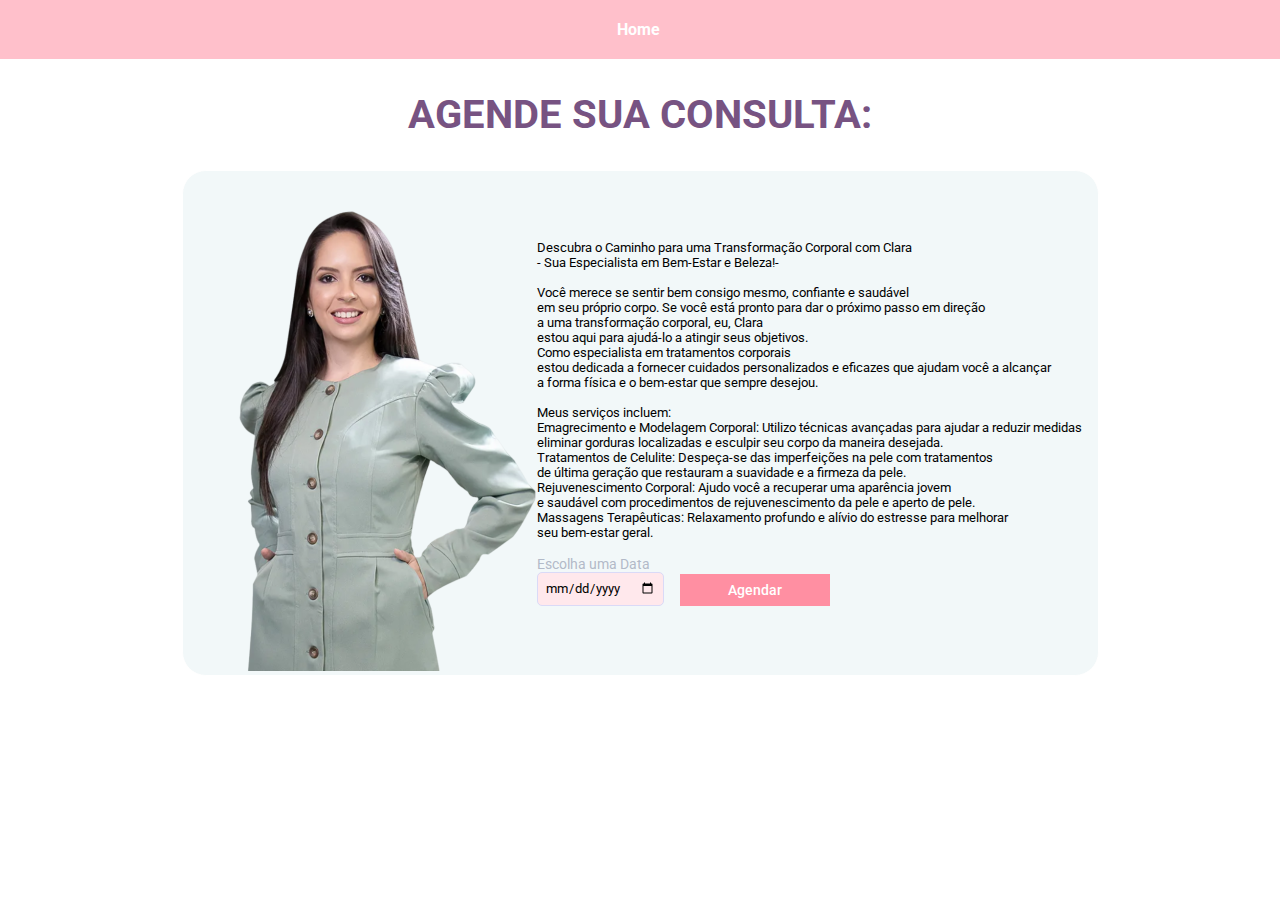
<file: Consulta Clara/clara.html>
<!DOCTYPE html>
<html lang="en">
  <head>
    <meta charset="UTF-8" />
    <meta name="viewport" content="width=device-width, initial-scale=1.0" />
    <title>Maria</title>
    <link rel="stylesheet" href="style.css" />
  </head>
  <body>
    <!-- MENU -->
    <header>
      <nav class="menu">
        <ul>
          <li>
            <a data-aos="flip-left" href="http://127.0.0.1:5500/Home/index.html"
              >Home</a
            >
          </li>
          <li class="submenu"></li>
        </ul>
      </nav>
    </header>
    <!-- AGENDE SUA CONSULTA -->
    <h1 id="conheca2">AGENDE SUA CONSULTA:</h1>
    <div data-aos="flip-up" data-aos-delay="300" class="tudo2" id="field2">
      <form class="form-card2">
        <div class="card_header2">
          <img class="imagem" src="img/Design sem nome (4) (1).png" />
        </div>
        <div class="card_body">
          <div class="textomaria">
            <p>
              Descubra o Caminho para uma Transformação Corporal com Clara<br>
               - Sua Especialista em Bem-Estar e Beleza!-<br>
               <br>
              Você merece se sentir bem consigo mesmo, confiante e saudável<br> em seu próprio corpo. Se você está pronto para dar o próximo passo em direção<br> a uma transformação corporal, eu, Clara<br> estou aqui para ajudá-lo a atingir seus objetivos.<br>
              
              Como especialista em tratamentos corporais<br> estou dedicada a fornecer cuidados personalizados e eficazes que ajudam você a alcançar<br> a forma física e o bem-estar que sempre desejou.<br>
              <br>
              Meus serviços incluem:
              <br>
              Emagrecimento e Modelagem Corporal: Utilizo técnicas avançadas para ajudar a reduzir medidas<br> eliminar gorduras localizadas e esculpir seu corpo da maneira desejada.
              <br>
              Tratamentos de Celulite: Despeça-se das imperfeições na pele com tratamentos<br> de última geração que restauram a suavidade e a firmeza da pele.
              <br>
              Rejuvenescimento Corporal: Ajudo você a recuperar uma aparência jovem<br> e saudável com procedimentos de rejuvenescimento da pele e aperto de pele.
              <br>
              Massagens Terapêuticas: Relaxamento profundo e alívio do estresse para melhorar<br> seu bem-estar geral.
              <br>
            </p>
          </div>
          <!-- <br> -->
          <label for="password">Escolha uma Data</label>
          <div id="nascimento">
            <div>
              <input
                class="input"
                name="user_dataNascimento"
                type="date"
                placeholder="dataNascimento"
                id="dataNascimento"
              />
            </div>
              <div>
                <button class="button2">Agendar</button>
              </div>
          </div>
          <!-- <div>
          </div> -->
        </div>
      </form>
    </div>
    <script src="script.js"></script>
  </body>
</html>
</file>
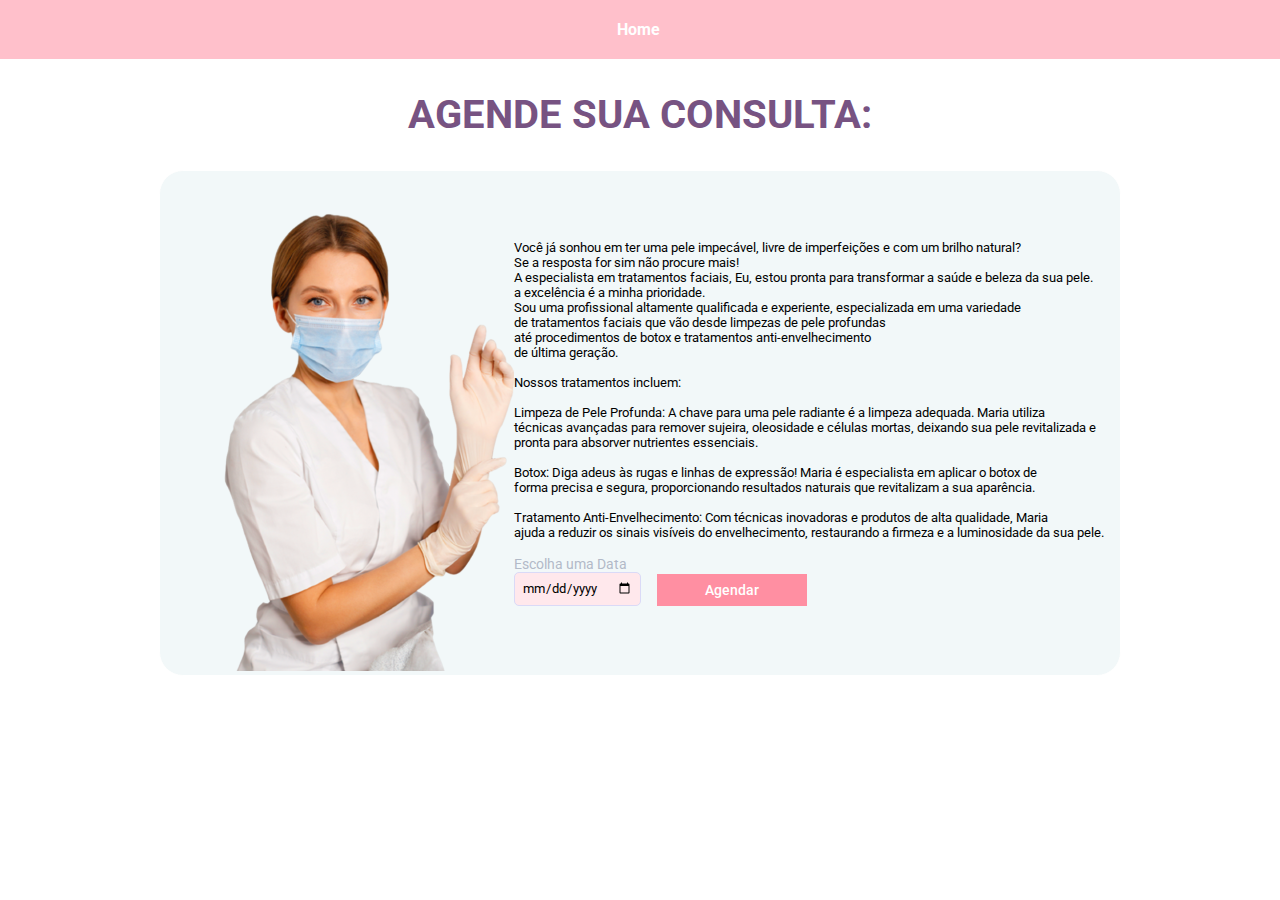
<file: Consulta Gontijo/gontijo.html>
<!DOCTYPE html>
<html lang="en">
  <head>
    <meta charset="UTF-8" />
    <meta name="viewport" content="width=device-width, initial-scale=1.0" />
    <title>Maria</title>
    <link rel="stylesheet" href="style.css" />
  </head>
  <body>
    <!-- MENU -->
    <header>
      <nav class="menu">
        <ul>
          <li>
            <a data-aos="flip-left" href="http://127.0.0.1:5500/Home/index.html"
              >Home</a
            >
          </li>
          <li class="submenu"></li>
        </ul>
      </nav>
    </header>
    <!-- AGENDE SUA CONSULTA -->
    <h1 id="conheca2">AGENDE SUA CONSULTA:</h1>
    <div data-aos="flip-up" data-aos-delay="300" class="tudo2" id="field2">
      <form class="form-card2">
        <div class="card_header2">
          <img class="imagem" src="img/Design sem nome (7).png" />
        </div>
        <div class="card_body">
          <div class="textomaria">
            <p>
              Você já sonhou em ter uma pele impecável, livre de imperfeições e
              com um brilho natural?<br />
              Se a resposta for sim não procure mais!<br />
              A especialista em tratamentos faciais, Eu, estou pronta para
              transformar a saúde e beleza da sua pele.<br />

              a excelência é a minha prioridade.<br />
              Sou uma profissional altamente qualificada e experiente,
              especializada em uma variedade<br />
              de tratamentos faciais que vão desde limpezas de pele profundas<br />
              até procedimentos de botox e tratamentos anti-envelhecimento<br />
              de última geração. <br /><br />
              Nossos tratamentos incluem:<br />
              <br />
              Limpeza de Pele Profunda: A chave para uma pele radiante é a
              limpeza adequada. Maria utiliza <br />técnicas avançadas para
              remover sujeira, oleosidade e células mortas, deixando sua pele
              revitalizada e<br />
              pronta para absorver nutrientes essenciais.<br />
              <br />
              Botox: Diga adeus às rugas e linhas de expressão! Maria é
              especialista em aplicar o botox de <br />forma precisa e segura,
              proporcionando resultados naturais que revitalizam a sua
              aparência.<br />
              <br />
              Tratamento Anti-Envelhecimento: Com técnicas inovadoras e produtos
              de alta qualidade, Maria <br />ajuda a reduzir os sinais visíveis
              do envelhecimento, restaurando a firmeza e a luminosidade da sua
              pele.<br />
            </p>
          </div>
          <!-- <br> -->
          <label for="password">Escolha uma Data</label>
          <div id="nascimento">
            <div>
              <input
                class="input"
                name="user_dataNascimento"
                type="date"
                placeholder="dataNascimento"
                id="dataNascimento"
              />
            </div>
              <div>
                <button class="button2">Agendar</button>
              </div>
          </div>
          <!-- <div>
          </div> -->
        </div>
      </form>
    </div>
  </body>
</html>
</file>
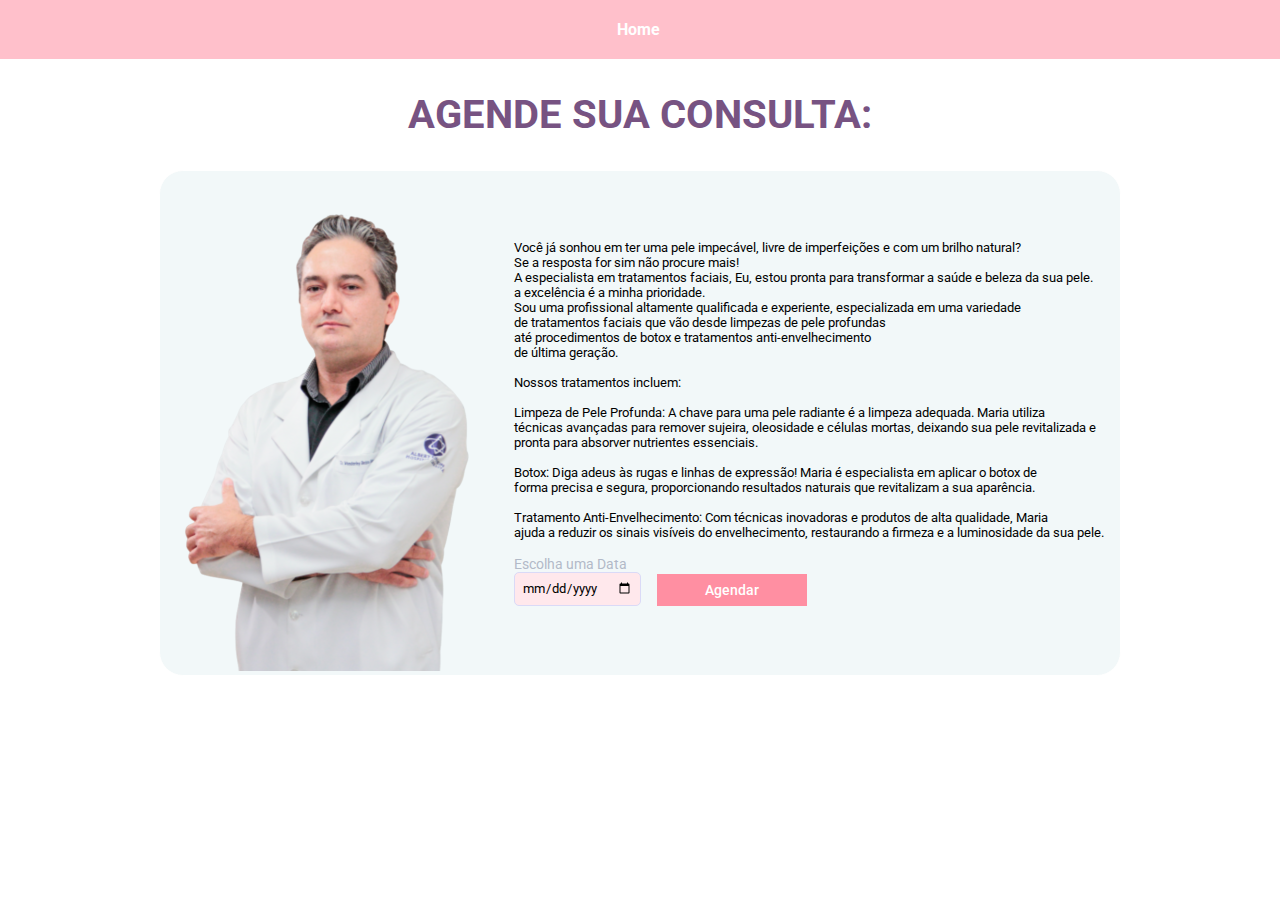
<file: Consulta Lucas/lucas.html>
<!DOCTYPE html>
<html lang="en">
  <head>
    <meta charset="UTF-8" />
    <meta name="viewport" content="width=device-width, initial-scale=1.0" />
    <title>Maria</title>
    <link rel="stylesheet" href="style.css" />
  </head>
  <body>
    <!-- MENU -->
    <header>
      <nav class="menu">
        <ul>
          <li>
            <a data-aos="flip-left" href="http://127.0.0.1:5500/Home/index.html"
              >Home</a
            >
          </li>
          <li class="submenu"></li>
        </ul>
      </nav>
    </header>
    <!-- AGENDE SUA CONSULTA -->
    <h1 id="conheca2">AGENDE SUA CONSULTA:</h1>
    <div data-aos="flip-up" data-aos-delay="300" class="tudo2" id="field2">
      <form class="form-card2">
        <div class="card_header2">
          <img class="imagem" src="imagem/Design sem nome (7) (1).png" />
        </div>
        <div class="card_body">
          <div class="textomaria">
            <p>
              Você já sonhou em ter uma pele impecável, livre de imperfeições e
              com um brilho natural?<br />
              Se a resposta for sim não procure mais!<br />
              A especialista em tratamentos faciais, Eu, estou pronta para
              transformar a saúde e beleza da sua pele.<br />

              a excelência é a minha prioridade.<br />
              Sou uma profissional altamente qualificada e experiente,
              especializada em uma variedade<br />
              de tratamentos faciais que vão desde limpezas de pele profundas<br />
              até procedimentos de botox e tratamentos anti-envelhecimento<br />
              de última geração. <br /><br />
              Nossos tratamentos incluem:<br />
              <br />
              Limpeza de Pele Profunda: A chave para uma pele radiante é a
              limpeza adequada. Maria utiliza <br />técnicas avançadas para
              remover sujeira, oleosidade e células mortas, deixando sua pele
              revitalizada e<br />
              pronta para absorver nutrientes essenciais.<br />
              <br />
              Botox: Diga adeus às rugas e linhas de expressão! Maria é
              especialista em aplicar o botox de <br />forma precisa e segura,
              proporcionando resultados naturais que revitalizam a sua
              aparência.<br />
              <br />
              Tratamento Anti-Envelhecimento: Com técnicas inovadoras e produtos
              de alta qualidade, Maria <br />ajuda a reduzir os sinais visíveis
              do envelhecimento, restaurando a firmeza e a luminosidade da sua
              pele.<br />
            </p>
          </div>
          <!-- <br> -->
          <label for="password">Escolha uma Data</label>
          <div id="nascimento">
            <div>
              <input
                class="input"
                name="user_dataNascimento"
                type="date"
                placeholder="dataNascimento"
                id="dataNascimento"
              />
            </div>
              <div>
                <button class="button2">Agendar</button>
              </div>
          </div>
          <!-- <div>
          </div> -->
        </div>
      </form>
    </div>
  </body>
</html>
</file>
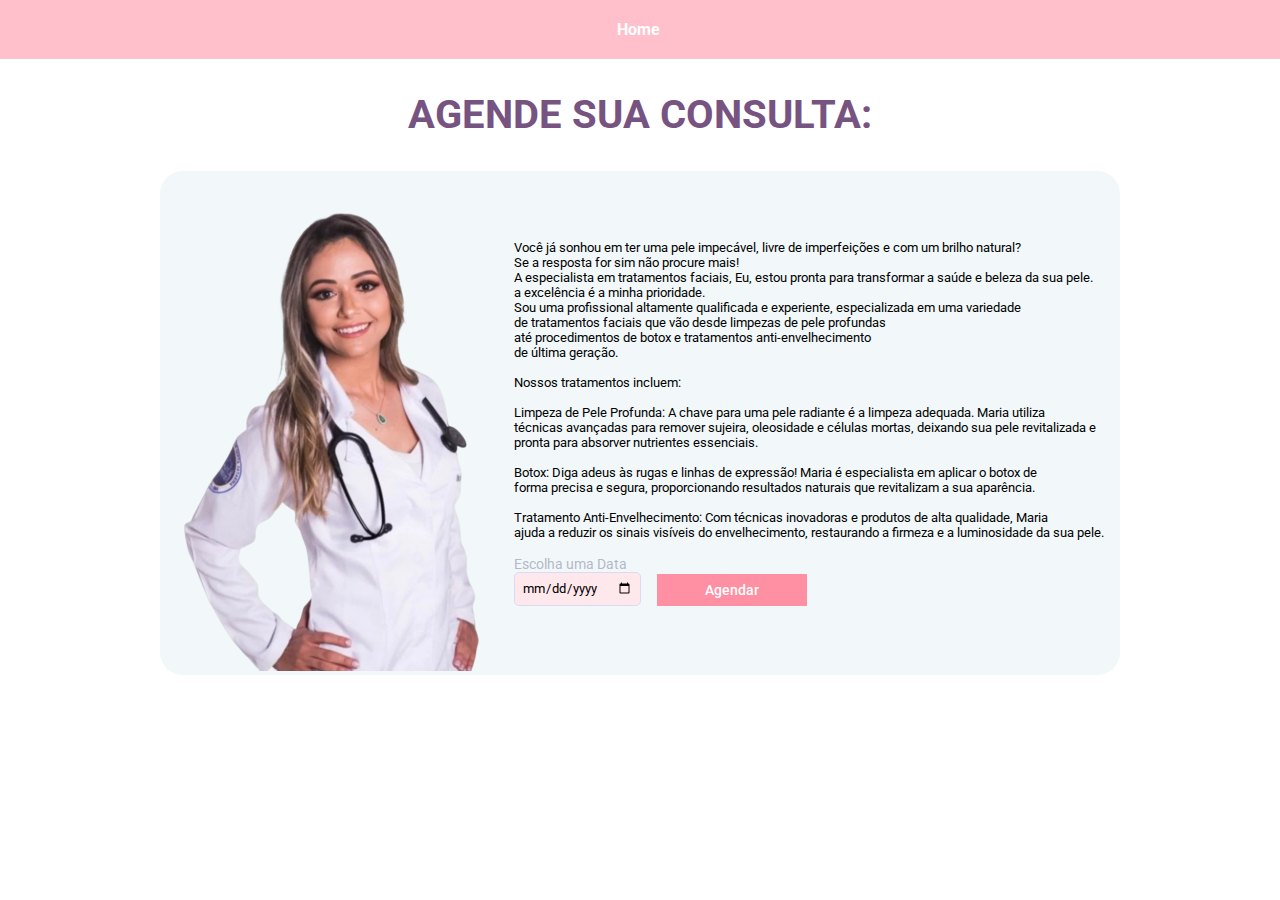
<file: Consulta Maria/maria.html>
<!DOCTYPE html>
<html lang="en">
  <head>
    <meta charset="UTF-8" />
    <meta name="viewport" content="width=device-width, initial-scale=1.0" />
    <title>Maria</title>
    <link rel="stylesheet" href="style.css" />
  </head>
  <body>
    <!-- MENU -->
    <header>
      <nav class="menu">
        <ul>
          <li>
            <a data-aos="flip-left" href="http://127.0.0.1:5500/Home/index.html"
              >Home</a
            >
          </li>
          <li class="submenu"></li>
        </ul>
      </nav>
    </header>
    <!-- AGENDE SUA CONSULTA -->
    <h1 id="conheca2">AGENDE SUA CONSULTA:</h1>
    <div data-aos="flip-up" data-aos-delay="300" class="tudo2" id="field2">
      <form class="form-card2">
        <div class="card_header2">
          <img class="imagem" src="imagem/Design sem nome (3) (1).png" />
        </div>
        <div class="card_body">
          <div class="textomaria">
            <p>
              Você já sonhou em ter uma pele impecável, livre de imperfeições e
              com um brilho natural?<br />
              Se a resposta for sim não procure mais!<br />
              A especialista em tratamentos faciais, Eu, estou pronta para
              transformar a saúde e beleza da sua pele.<br />

              a excelência é a minha prioridade.<br />
              Sou uma profissional altamente qualificada e experiente,
              especializada em uma variedade<br />
              de tratamentos faciais que vão desde limpezas de pele profundas<br />
              até procedimentos de botox e tratamentos anti-envelhecimento<br />
              de última geração. <br /><br />
              Nossos tratamentos incluem:<br />
              <br />
              Limpeza de Pele Profunda: A chave para uma pele radiante é a
              limpeza adequada. Maria utiliza <br />técnicas avançadas para
              remover sujeira, oleosidade e células mortas, deixando sua pele
              revitalizada e<br />
              pronta para absorver nutrientes essenciais.<br />
              <br />
              Botox: Diga adeus às rugas e linhas de expressão! Maria é
              especialista em aplicar o botox de <br />forma precisa e segura,
              proporcionando resultados naturais que revitalizam a sua
              aparência.<br />
              <br />
              Tratamento Anti-Envelhecimento: Com técnicas inovadoras e produtos
              de alta qualidade, Maria <br />ajuda a reduzir os sinais visíveis
              do envelhecimento, restaurando a firmeza e a luminosidade da sua
              pele.<br />
            </p>
          </div>
          <!-- <br> -->
          <label for="password">Escolha uma Data</label>
          <div id="nascimento">
            <div>
              <input
                class="input"
                name="user_dataNascimento"
                type="date"
                placeholder="dataNascimento"
                id="dataNascimento"
              />
            </div>
              <div>
                <button class="button2">Agendar</button>
              </div>
          </div>
          <!-- <div>
          </div> -->
        </div>
      </form>
    </div>
    <script src="script.js"></script>
  </body>
</html>
</file>
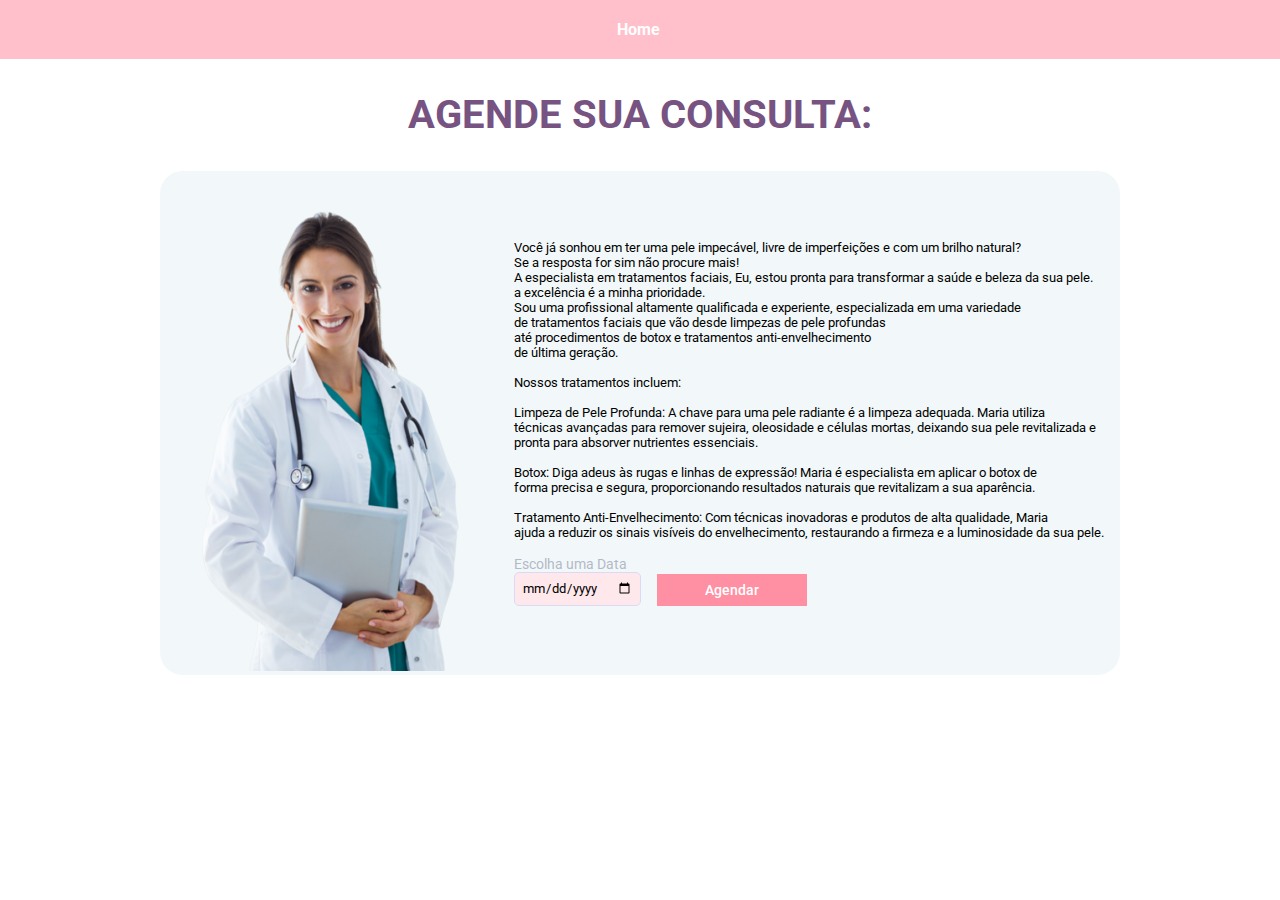
<file: Consulta Santos/santos.html>
<!DOCTYPE html>
<html lang="en">
  <head>
    <meta charset="UTF-8" />
    <meta name="viewport" content="width=device-width, initial-scale=1.0" />
    <title>Maria</title>
    <link rel="stylesheet" href="style.css" />
  </head>
  <body>
    <!-- MENU -->
    <header>
      <nav class="menu">
        <ul>
          <li>
            <a data-aos="flip-left" href="http://127.0.0.1:5500/Home/index.html"
              >Home</a
            >
          </li>
          <li class="submenu"></li>
        </ul>
      </nav>
    </header>
    <!-- AGENDE SUA CONSULTA -->
    <h1 id="conheca2">AGENDE SUA CONSULTA:</h1>
    <div data-aos="flip-up" data-aos-delay="300" class="tudo2" id="field2">
      <form class="form-card2">
        <div class="card_header2">
          <img class="imagem" src="imagem/Design sem nome (5) (1).png" />
        </div>
        <div class="card_body">
          <div class="textomaria">
            <p>
              Você já sonhou em ter uma pele impecável, livre de imperfeições e
              com um brilho natural?<br />
              Se a resposta for sim não procure mais!<br />
              A especialista em tratamentos faciais, Eu, estou pronta para
              transformar a saúde e beleza da sua pele.<br />

              a excelência é a minha prioridade.<br />
              Sou uma profissional altamente qualificada e experiente,
              especializada em uma variedade<br />
              de tratamentos faciais que vão desde limpezas de pele profundas<br />
              até procedimentos de botox e tratamentos anti-envelhecimento<br />
              de última geração. <br /><br />
              Nossos tratamentos incluem:<br />
              <br />
              Limpeza de Pele Profunda: A chave para uma pele radiante é a
              limpeza adequada. Maria utiliza <br />técnicas avançadas para
              remover sujeira, oleosidade e células mortas, deixando sua pele
              revitalizada e<br />
              pronta para absorver nutrientes essenciais.<br />
              <br />
              Botox: Diga adeus às rugas e linhas de expressão! Maria é
              especialista em aplicar o botox de <br />forma precisa e segura,
              proporcionando resultados naturais que revitalizam a sua
              aparência.<br />
              <br />
              Tratamento Anti-Envelhecimento: Com técnicas inovadoras e produtos
              de alta qualidade, Maria <br />ajuda a reduzir os sinais visíveis
              do envelhecimento, restaurando a firmeza e a luminosidade da sua
              pele.<br />
            </p>
          </div>
          <!-- <br> -->
          <label for="password">Escolha uma Data</label>
          <div id="nascimento">
            <div>
              <input
                class="input"
                name="user_dataNascimento"
                type="date"
                placeholder="dataNascimento"
                id="dataNascimento"
              />
            </div>
              <div>
                <button class="button2">Agendar</button>
              </div>
          </div>
          <!-- <div>
          </div> -->
        </div>
      </form>
    </div>
  </body>
</html>
</file>
<file: Consulta Clara/style.css>
@import url('https://fonts.googleapis.com/css2?family=Roboto:ital,wght@0,100;0,300;0,400;0,700;1,300;1,500&display=swap');
/* MENU */
* {
    margin: 0;
    padding: 0;
    box-sizing: border-box;
    font-family: 'Roboto', sans-serif;
    word-wrap: break-word;
    overflow-wrap: break-word;
}
body {
    background-color: #ffffff;
    font-family: 'Roboto', sans-serif;
    width: auto;
}
html{
  scroll-behavior: smooth;
}
.menu {
  background-color:pink;
}

.menu ul {
  list-style: none;
  padding: 0;
  margin: 0;
}

.menu ul li {
  display: inline-block;
  position: relative;
}

.menu ul li a {
  color: #fff;
  text-decoration: none;
  padding: 10px 20px;
  display: block;
}

.menu ul li a:hover {
  background-color: rgb(255, 145, 164);
}
.submenu-content {
    display: none;
    position: absolute;
    background-color: pink;
    z-index: 1;
  }
  
  .submenu:hover .submenu-content {
    display: block;
  }
  
  .content {
    margin: 20px;
    padding: 20px;
    border: 1px solid #ccc;
  }
  
  header {
    background-color: pink;
    color: #fff;
    padding: 10px 0;
  }
  
  nav ul {
    list-style: none;
    text-align: center;
    margin: 0;
    padding: 0;
    }
  nav ul li a {
    text-decoration: none;
    color: #fff;
    font-weight: bold;
    transition: color 0.3s;
    }

/* IMAGEM MEDICA */

#imagem{
    width: 600px;
    height: 600px;
}
.textomaria{
    /* margin-top: 100px; */
    font-size: small;
    /* margin-right: -15em; */
    /* margin-top: 45px; */
    /* padding-right: 20em; */
    position: relative;
  }
  span{
    font-size: 20px;
    margin-right: -10em ;
  }
  .card_body{
    display: flex;
    flex-direction: column;
    justify-content: center;
    padding-right: 16px;

  }
  .form-card2 {
  background-color: red;
    /* width: 60em; */
    /* height: 500px; */
    display: flex;
    /* justify-content: space-between; */
    background: #f2f8f9;
    border: 1px solid white;
    /* margin-top: 10%; */
    /* border-radius: 5%; */
    margin-top: 32px;
    border-radius: 24px;
  }
  
  .form2 {
    padding: 25px;
    position: relative;
  }
  .tudo2{
    display: flex;
    justify-content: center;
    align-items: center;
    /* margin-top: -9%; */
  }
  .field4 {
    padding-bottom: 10px;
    /* margin-top: 33%;
    margin-right: -25%; */
    margin: 10px;
    margin-top: 28em;

  } 
  #nascimento{
    /* width: 15.6em; */
    /* margin-top: 16px; */
    display: flex;
    align-items: flex-end;
    /* flex-direction: column; */
    gap: 16px;
    /* position: absolute; */
    /* left: 60em; */
    /* top: 15.3em; */
    /* background-color: red; */
  }
  .input {
    border-radius: 5px;
    background-color: rgb(255, 232, 236);
    padding: 7px;
    width: 100%;
    color: #000000;
    border: 1px solid #dadaf7
  }
  
  .input:focus-visible {
    outline: 1px solid #aeaed6;
  }
  
  .input::placeholder {
    color: #bcbcdf;
  }
  
  label {
    color: #B2BAC8;
    font-size: 14px;
    /* display: block; */
    padding-bottom: 0px;
    padding-top: 16px;
    /* margin-top: 24px; */
  }

  .button2 {
    background-color: rgb(255, 143, 162);
    /* margin-top: 10px; */
    /* margin-bottom: 24px; */
    font-size: 14px;
    padding: 8px 48px;
    height: auto;
    font-weight: 500;
    color: white;
    border: none;
    display: flex;
    
    /* width: 100%; */
    /* margin-top: 32em; */
    /* margin-left: -16em; */
    /* position: absolute; */
  }
  
  .button2:hover {
    background-color: pink;
  }
  #conheca2 {
    text-align: center;
    transition: 0.5s;
    color: #775382;
    font-size: 2.5em;
    line-height: normal;
    font-weight: 700;
    margin-top: 32px;
    /* margin-bottom: 0.5em; */
    /* margin-top: 3%; */
  }   
  @media screen and (max-width: 900px) {
    .menu ul {
        text-align: center;
        padding: 10px 0;
    }
    
    .menu ul li {
        display: block;
        margin: 10px 0;
    }
    
    header {
        text-align: center;
    }
    
    .card {
        width: 90%;
    }
    
    .article-section {
        flex-direction: column;
    }
  
    .article-section article {
        width: 90%;
        margin: 10px auto;
    }
    
    .article-section img {
        max-width: 100%;
    }
  
    .article-section h2 {
        font-size: 1.2rem;
        margin-top: 10px;
    }
  
    .article-section p {
        font-size: 1rem;
    }
  
    .article-section a {
        margin-top: 10px;
    }
  
    .comments {
        margin-top: 20px;
    }
  
    .section-1 {
        flex-direction: column;
        align-items: center;
    }
  
    .pro h2 {
        font-size: 1.5em;
    }
  
    .pro hr {
        width: 100%;
    }

    #nascimento{
    position: unset !important;
    width: 100%;
    margin-top: 0;
    padding: 0px 16px 32px 16px;
    
    
    
    /* left: 60em; */
    /* top: 15.3em; */
    }
    .form-card2 {
     flex-direction: column;
     width: 100%;
     /* background-color: red; */
    }

    label {
      color: #B2BAC8;
      font-size: 14px;
      display: block;
      margin-top: 0px;
      padding: 0px 16px 4px 16px;
      
    }
    .button2 {
      background-color: rgb(255, 143, 162);
      margin-top: 10px;
      font-size: 14px;
      padding: 7px 18px;
      height: auto;
      font-weight: 500;
      color: white;
      border: none;
      margin-top: 0;
      margin-left: 0;
      position: 0;
      right: 20.5em;
    
    }
    .textomaria{
      width: 100%;
      padding-right: 0;
      padding: 16px;
      margin-top: 0px;
  }
  }
</file>
<file: Consulta Gontijo/style.css>
@import url('https://fonts.googleapis.com/css2?family=Roboto:ital,wght@0,100;0,300;0,400;0,700;1,300;1,500&display=swap');
/* MENU */
* {
    margin: 0;
    padding: 0;
    box-sizing: border-box;
    font-family: 'Roboto', sans-serif;
    word-wrap: break-word;
    overflow-wrap: break-word;
}
body {
    background-color: #ffffff;
    font-family: 'Roboto', sans-serif;
    width: auto;
}
html{
  scroll-behavior: smooth;
}
.menu {
  background-color:pink;
}

.menu ul {
  list-style: none;
  padding: 0;
  margin: 0;
}

.menu ul li {
  display: inline-block;
  position: relative;
}

.menu ul li a {
  color: #fff;
  text-decoration: none;
  padding: 10px 20px;
  display: block;
}

.menu ul li a:hover {
  background-color: rgb(255, 145, 164);
}
.submenu-content {
    display: none;
    position: absolute;
    background-color: pink;
    z-index: 1;
  }
  
  .submenu:hover .submenu-content {
    display: block;
  }
  
  .content {
    margin: 20px;
    padding: 20px;
    border: 1px solid #ccc;
  }
  
  header {
    background-color: pink;
    color: #fff;
    padding: 10px 0;
  }
  
  nav ul {
    list-style: none;
    text-align: center;
    margin: 0;
    padding: 0;
    }
  nav ul li a {
    text-decoration: none;
    color: #fff;
    font-weight: bold;
    transition: color 0.3s;
    }

/* IMAGEM MEDICA */

#imagem{
    width: 600px;
    height: 600px;
}
.textomaria{
    /* margin-top: 100px; */
    font-size: small;
    /* margin-right: -15em; */
    /* margin-top: 45px; */
    /* padding-right: 20em; */
    position: relative;
  }
  span{
    font-size: 20px;
    margin-right: -10em ;
  }
  .card_body{
    display: flex;
    flex-direction: column;
    justify-content: center;
    padding-right: 16px;

  }
  .form-card2 {
  background-color: red;
    /* width: 60em; */
    /* height: 500px; */
    display: flex;
    /* justify-content: space-between; */
    background: #f2f8f9;
    border: 1px solid white;
    /* margin-top: 10%; */
    /* border-radius: 5%; */
    margin-top: 32px;
    border-radius: 24px;
  }
  
  .form2 {
    padding: 25px;
    position: relative;
  }
  .tudo2{
    display: flex;
    justify-content: center;
    align-items: center;
    /* margin-top: -9%; */
  }
  .field4 {
    padding-bottom: 10px;
    /* margin-top: 33%;
    margin-right: -25%; */
    margin: 10px;
    margin-top: 28em;

  } 
  #nascimento{
    /* width: 15.6em; */
    /* margin-top: 16px; */
    display: flex;
    align-items: flex-end;
    /* flex-direction: column; */
    gap: 16px;
    /* position: absolute; */
    /* left: 60em; */
    /* top: 15.3em; */
    /* background-color: red; */
  }
  .input {
    border-radius: 5px;
    background-color: rgb(255, 232, 236);
    padding: 7px;
    width: 100%;
    color: #000000;
    border: 1px solid #dadaf7
  }
  
  .input:focus-visible {
    outline: 1px solid #aeaed6;
  }
  
  .input::placeholder {
    color: #bcbcdf;
  }
  
  label {
    color: #B2BAC8;
    font-size: 14px;
    /* display: block; */
    padding-bottom: 0px;
    padding-top: 16px;
    /* margin-top: 24px; */
  }

  .button2 {
    background-color: rgb(255, 143, 162);
    /* margin-top: 10px; */
    /* margin-bottom: 24px; */
    font-size: 14px;
    padding: 8px 48px;
    height: auto;
    font-weight: 500;
    color: white;
    border: none;
    display: flex;
    
    /* width: 100%; */
    /* margin-top: 32em; */
    /* margin-left: -16em; */
    /* position: absolute; */
  }
  
  .button2:hover {
    background-color: pink;
  }
  #conheca2 {
    text-align: center;
    transition: 0.5s;
    color: #775382;
    font-size: 2.5em;
    line-height: normal;
    font-weight: 700;
    margin-top: 32px;
    /* margin-bottom: 0.5em; */
    /* margin-top: 3%; */
  }   
  @media screen and (max-width: 900px) {
    .menu ul {
        text-align: center;
        padding: 0px 0;
    }
    
    .menu ul li {
        display: block;
        margin: 0px 0;
    }
    
    header {
        text-align: center;
    }
    
    .card {
        width: 90%;
    }
    
    .article-section {
        flex-direction: column;
    }
  
    .article-section article {
        width: 90%;
        margin: 10px auto;
    }
    
    .article-section img {
        max-width: 100%;
    }
  
    .article-section h2 {
        font-size: 1.2rem;
        margin-top: 10px;
    }
  
    .article-section p {
        font-size: 1rem;
    }
  
    .article-section a {
        margin-top: 10px;
    }
  
    .comments {
        margin-top: 20px;
    }
  
    .section-1 {
        flex-direction: column;
        align-items: center;
    }
  
    .pro h2 {
        font-size: 1.5em;
    }
  
    .pro hr {
        width: 100%;
    }

    #nascimento{
    position: unset !important;
    width: 100%;
    margin-top: 0;
    padding: 0px 16px 32px 16px;
    
    
    
    /* left: 60em; */
    /* top: 15.3em; */
    }
    .form-card2 {
     flex-direction: column;
     width: 100%;
     /* background-color: red; */
    }

    label {
      color: #B2BAC8;
      font-size: 14px;
      display: block;
      margin-top: 0px;
      padding: 0px 16px 4px 16px;
      
    }
    .button2 {
      background-color: rgb(255, 143, 162);
      margin-top: 10px;
      font-size: 14px;
      padding: 7px 18px;
      height: auto;
      font-weight: 500;
      color: white;
      border: none;
      margin-top: 0;
      margin-left: 0;
      position: 0;
      right: 20.5em;
    
    }
    .textomaria{
      width: 100%;
      padding-right: 0;
      padding: 16px;
      margin-top: 0px;
  }
  }
</file>
<file: Consulta Lucas/style.css>
@import url('https://fonts.googleapis.com/css2?family=Roboto:ital,wght@0,100;0,300;0,400;0,700;1,300;1,500&display=swap');
/* MENU */
* {
    margin: 0;
    padding: 0;
    box-sizing: border-box;
    font-family: 'Roboto', sans-serif;
    word-wrap: break-word;
    overflow-wrap: break-word;
}
body {
    background-color: #ffffff;
    font-family: 'Roboto', sans-serif;
    width: auto;
}
html{
  scroll-behavior: smooth;
}
.menu {
  background-color:pink;
}

.menu ul {
  list-style: none;
  padding: 0;
  margin: 0;
}

.menu ul li {
  display: inline-block;
  position: relative;
}

.menu ul li a {
  color: #fff;
  text-decoration: none;
  padding: 10px 20px;
  display: block;
}

.menu ul li a:hover {
  background-color: rgb(255, 145, 164);
}
.submenu-content {
    display: none;
    position: absolute;
    background-color: pink;
    z-index: 1;
  }
  
  .submenu:hover .submenu-content {
    display: block;
  }
  
  .content {
    margin: 20px;
    padding: 20px;
    border: 1px solid #ccc;
  }
  
  header {
    background-color: pink;
    color: #fff;
    padding: 10px 0;
  }
  
  nav ul {
    list-style: none;
    text-align: center;
    margin: 0;
    padding: 0;
    }
  nav ul li a {
    text-decoration: none;
    color: #fff;
    font-weight: bold;
    transition: color 0.3s;
    }

/* IMAGEM MEDICA */

#imagem{
    width: 600px;
    height: 600px;
}
.textomaria{
    /* margin-top: 100px; */
    font-size: small;
    /* margin-right: -15em; */
    /* margin-top: 45px; */
    /* padding-right: 20em; */
    position: relative;
  }
  span{
    font-size: 20px;
    margin-right: -10em ;
  }
  .card_body{
    display: flex;
    flex-direction: column;
    justify-content: center;
    padding-right: 16px;

  }
  .form-card2 {
  background-color: red;
    /* width: 60em; */
    /* height: 500px; */
    display: flex;
    /* justify-content: space-between; */
    background: #f2f8f9;
    border: 1px solid white;
    /* margin-top: 10%; */
    /* border-radius: 5%; */
    margin-top: 32px;
    border-radius: 24px;
  }
  
  .form2 {
    padding: 25px;
    position: relative;
  }
  .tudo2{
    display: flex;
    justify-content: center;
    align-items: center;
    /* margin-top: -9%; */
  }
  .field4 {
    padding-bottom: 10px;
    /* margin-top: 33%;
    margin-right: -25%; */
    margin: 10px;
    margin-top: 28em;

  } 
  #nascimento{
    /* width: 15.6em; */
    /* margin-top: 16px; */
    display: flex;
    align-items: flex-end;
    /* flex-direction: column; */
    gap: 16px;
    /* position: absolute; */
    /* left: 60em; */
    /* top: 15.3em; */
    /* background-color: red; */
  }
  .input {
    border-radius: 5px;
    background-color: rgb(255, 232, 236);
    padding: 7px;
    width: 100%;
    color: #000000;
    border: 1px solid #dadaf7
  }
  
  .input:focus-visible {
    outline: 1px solid #aeaed6;
  }
  
  .input::placeholder {
    color: #bcbcdf;
  }
  
  label {
    color: #B2BAC8;
    font-size: 14px;
    /* display: block; */
    padding-bottom: 0px;
    padding-top: 16px;
    /* margin-top: 24px; */
  }

  .button2 {
    background-color: rgb(255, 143, 162);
    /* margin-top: 10px; */
    /* margin-bottom: 24px; */
    font-size: 14px;
    padding: 8px 48px;
    height: auto;
    font-weight: 500;
    color: white;
    border: none;
    display: flex;
    
    /* width: 100%; */
    /* margin-top: 32em; */
    /* margin-left: -16em; */
    /* position: absolute; */
  }
  
  .button2:hover {
    background-color: pink;
  }
  #conheca2 {
    text-align: center;
    transition: 0.5s;
    color: #775382;
    font-size: 2.5em;
    line-height: normal;
    font-weight: 700;
    margin-top: 32px;
    /* margin-bottom: 0.5em; */
    /* margin-top: 3%; */
  }   
  @media screen and (max-width: 900px) {
    .menu ul {
        text-align: center;
        padding: 0px 0;
    }
    
    .menu ul li {
        display: block;
        margin: 0px 0;
    }
    
    header {
        text-align: center;
    }
    
    .card {
        width: 90%;
    }
    
    .article-section {
        flex-direction: column;
    }
  
    .article-section article {
        width: 90%;
        margin: 10px auto;
    }
    
    .article-section img {
        max-width: 100%;
    }
  
    .article-section h2 {
        font-size: 1.2rem;
        margin-top: 10px;
    }
  
    .article-section p {
        font-size: 1rem;
    }
  
    .article-section a {
        margin-top: 10px;
    }
  
    .comments {
        margin-top: 20px;
    }
  
    .section-1 {
        flex-direction: column;
        align-items: center;
    }
  
    .pro h2 {
        font-size: 1.5em;
    }
  
    .pro hr {
        width: 100%;
    }

    #nascimento{
    position: unset !important;
    width: 100%;
    margin-top: 0;
    padding: 0px 16px 32px 16px;
    
    
    
    /* left: 60em; */
    /* top: 15.3em; */
    }
    .form-card2 {
     flex-direction: column;
     width: 100%;
     /* background-color: red; */
    }

    label {
      color: #B2BAC8;
      font-size: 14px;
      display: block;
      margin-top: 0px;
      padding: 0px 16px 4px 16px;
      
    }
    .button2 {
      background-color: rgb(255, 143, 162);
      margin-top: 10px;
      font-size: 14px;
      padding: 7px 18px;
      height: auto;
      font-weight: 500;
      color: white;
      border: none;
      margin-top: 0;
      margin-left: 0;
      position: 0;
      right: 20.5em;
    
    }
    .textomaria{
      width: 100%;
      padding-right: 0;
      padding: 16px;
      margin-top: 0px;
  }
  }
</file>
<file: Consulta Maria/style.css>
@import url('https://fonts.googleapis.com/css2?family=Roboto:ital,wght@0,100;0,300;0,400;0,700;1,300;1,500&display=swap');
/* MENU */
* {
    margin: 0;
    padding: 0;
    box-sizing: border-box;
    font-family: 'Roboto', sans-serif;
    word-wrap: break-word;
    overflow-wrap: break-word;
}
body {
    background-color: #ffffff;
    font-family: 'Roboto', sans-serif;
    width: auto;
}
html{
  scroll-behavior: smooth;
}
.menu {
  background-color:pink;
}

.menu ul {
  list-style: none;
  padding: 0;
  margin: 0;
}

.menu ul li {
  display: inline-block;
  position: relative;
}

.menu ul li a {
  color: #fff;
  text-decoration: none;
  padding: 10px 20px;
  display: block;
}

.menu ul li a:hover {
  background-color: rgb(255, 145, 164);
}
.submenu-content {
    display: none;
    position: absolute;
    background-color: pink;
    z-index: 1;
  }
  
  .submenu:hover .submenu-content {
    display: block;
  }
  
  .content {
    margin: 20px;
    padding: 20px;
    border: 1px solid #ccc;
  }
  
  header {
    background-color: pink;
    color: #fff;
    padding: 10px 0;
  }
  
  nav ul {
    list-style: none;
    text-align: center;
    margin: 0;
    padding: 0;
    }
  nav ul li a {
    text-decoration: none;
    color: #fff;
    font-weight: bold;
    transition: color 0.3s;
    }

/* IMAGEM MEDICA */

#imagem{
    width: 600px;
    height: 600px;
}
.textomaria{
    /* margin-top: 100px; */
    font-size: small;
    /* margin-right: -15em; */
    /* margin-top: 45px; */
    /* padding-right: 20em; */
    position: relative;
  }
  span{
    font-size: 20px;
    margin-right: -10em ;
  }
  .card_body{
    display: flex;
    flex-direction: column;
    justify-content: center;
    padding-right: 16px;

  }
  .form-card2 {
  background-color: red;
    /* width: 60em; */
    /* height: 500px; */
    display: flex;
    /* justify-content: space-between; */
    background: #f2f8f9;
    border: 1px solid white;
    /* margin-top: 10%; */
    /* border-radius: 5%; */
    margin-top: 32px;
    border-radius: 24px;
  }
  
  .form2 {
    padding: 25px;
    position: relative;
  }
  .tudo2{
    display: flex;
    justify-content: center;
    align-items: center;
    /* margin-top: -9%; */
  }
  .field4 {
    padding-bottom: 10px;
    /* margin-top: 33%;
    margin-right: -25%; */
    margin: 10px;
    margin-top: 28em;

  } 
  #nascimento{
    /* width: 15.6em; */
    /* margin-top: 16px; */
    display: flex;
    align-items: flex-end;
    /* flex-direction: column; */
    gap: 16px;
    /* position: absolute; */
    /* left: 60em; */
    /* top: 15.3em; */
    /* background-color: red; */
  }
  .input {
    border-radius: 5px;
    background-color: rgb(255, 232, 236);
    padding: 7px;
    width: 100%;
    color: #000000;
    border: 1px solid #dadaf7
  }
  
  .input:focus-visible {
    outline: 1px solid #aeaed6;
  }
  
  .input::placeholder {
    color: #bcbcdf;
  }
  
  label {
    color: #B2BAC8;
    font-size: 14px;
    /* display: block; */
    padding-bottom: 0px;
    padding-top: 16px;
    /* margin-top: 24px; */
  }

  .button2 {
    background-color: rgb(255, 143, 162);
    /* margin-top: 10px; */
    /* margin-bottom: 24px; */
    font-size: 14px;
    padding: 8px 48px;
    height: auto;
    font-weight: 500;
    color: white;
    border: none;
    display: flex;
    
    /* width: 100%; */
    /* margin-top: 32em; */
    /* margin-left: -16em; */
    /* position: absolute; */
  }
  
  .button2:hover {
    background-color: pink;
  }
  #conheca2 {
    text-align: center;
    transition: 0.5s;
    color: #775382;
    font-size: 2.5em;
    line-height: normal;
    font-weight: 700;
    margin-top: 32px;
    /* margin-bottom: 0.5em; */
    /* margin-top: 3%; */
  }   
  @media screen and (max-width: 900px) {
    .menu ul {
        text-align: center;
        padding: 0px 0;
    }
    
    .menu ul li {
        display: block;
        margin: 0px 0;
    }
    
    header {
        text-align: center;
    }
    
    .card {
        width: 90%;
    }
    
    .article-section {
        flex-direction: column;
    }
  
    .article-section article {
        width: 90%;
        margin: 10px auto;
    }
    
    .article-section img {
        max-width: 100%;
    }
  
    .article-section h2 {
        font-size: 1.2rem;
        margin-top: 10px;
    }
  
    .article-section p {
        font-size: 1rem;
    }
  
    .article-section a {
        margin-top: 10px;
    }
  
    .comments {
        margin-top: 20px;
    }
  
    .section-1 {
        flex-direction: column;
        align-items: center;
    }
  
    .pro h2 {
        font-size: 1.5em;
    }
  
    .pro hr {
        width: 100%;
    }

    #nascimento{
    position: unset !important;
    width: 100%;
    margin-top: 0;
    padding: 0px 16px 32px 16px;
    
    
    
    /* left: 60em; */
    /* top: 15.3em; */
    }
    .form-card2 {
     flex-direction: column;
     width: 100%;
     /* background-color: red; */
    }

    label {
      color: #B2BAC8;
      font-size: 14px;
      display: block;
      margin-top: 0px;
      padding: 0px 16px 4px 16px;
      
    }
    .button2 {
      background-color: rgb(255, 143, 162);
      margin-top: 10px;
      font-size: 14px;
      padding: 7px 18px;
      height: auto;
      font-weight: 500;
      color: white;
      border: none;
      margin-top: 0;
      margin-left: 0;
      position: 0;
      right: 20.5em;
    
    }
    .textomaria{
      width: 100%;
      padding-right: 0;
      padding: 16px;
      margin-top: 0px;
  }
  }
</file>
<file: Consulta Santos/style.css>
@import url('https://fonts.googleapis.com/css2?family=Roboto:ital,wght@0,100;0,300;0,400;0,700;1,300;1,500&display=swap');
/* MENU */
* {
    margin: 0;
    padding: 0;
    box-sizing: border-box;
    font-family: 'Roboto', sans-serif;
    word-wrap: break-word;
    overflow-wrap: break-word;
}
body {
    background-color: #ffffff;
    font-family: 'Roboto', sans-serif;
    width: auto;
}
html{
  scroll-behavior: smooth;
}
.menu {
  background-color:pink;
}

.menu ul {
  list-style: none;
  padding: 0;
  margin: 0;
}

.menu ul li {
  display: inline-block;
  position: relative;
}

.menu ul li a {
  color: #fff;
  text-decoration: none;
  padding: 10px 20px;
  display: block;
}

.menu ul li a:hover {
  background-color: rgb(255, 145, 164);
}
.submenu-content {
    display: none;
    position: absolute;
    background-color: pink;
    z-index: 1;
  }
  
  .submenu:hover .submenu-content {
    display: block;
  }
  
  .content {
    margin: 20px;
    padding: 20px;
    border: 1px solid #ccc;
  }
  
  header {
    background-color: pink;
    color: #fff;
    padding: 10px 0;
  }
  
  nav ul {
    list-style: none;
    text-align: center;
    margin: 0;
    padding: 0;
    }
  nav ul li a {
    text-decoration: none;
    color: #fff;
    font-weight: bold;
    transition: color 0.3s;
    }

/* IMAGEM MEDICA */

#imagem{
    width: 600px;
    height: 600px;
}
.textomaria{
    /* margin-top: 100px; */
    font-size: small;
    /* margin-right: -15em; */
    /* margin-top: 45px; */
    /* padding-right: 20em; */
    position: relative;
  }
  span{
    font-size: 20px;
    margin-right: -10em ;
  }
  .card_body{
    display: flex;
    flex-direction: column;
    justify-content: center;
    padding-right: 16px;

  }
  .form-card2 {
  background-color: red;
    /* width: 60em; */
    /* height: 500px; */
    display: flex;
    /* justify-content: space-between; */
    background: #f2f8f9;
    border: 1px solid white;
    /* margin-top: 10%; */
    /* border-radius: 5%; */
    margin-top: 32px;
    border-radius: 24px;
  }
  
  .form2 {
    padding: 25px;
    position: relative;
  }
  .tudo2{
    display: flex;
    justify-content: center;
    align-items: center;
    /* margin-top: -9%; */
  }
  .field4 {
    padding-bottom: 10px;
    /* margin-top: 33%;
    margin-right: -25%; */
    margin: 10px;
    margin-top: 28em;

  } 
  #nascimento{
    /* width: 15.6em; */
    /* margin-top: 16px; */
    display: flex;
    align-items: flex-end;
    /* flex-direction: column; */
    gap: 16px;
    /* position: absolute; */
    /* left: 60em; */
    /* top: 15.3em; */
    /* background-color: red; */
  }
  .input {
    border-radius: 5px;
    background-color: rgb(255, 232, 236);
    padding: 7px;
    width: 100%;
    color: #000000;
    border: 1px solid #dadaf7
  }
  
  .input:focus-visible {
    outline: 1px solid #aeaed6;
  }
  
  .input::placeholder {
    color: #bcbcdf;
  }
  
  label {
    color: #B2BAC8;
    font-size: 14px;
    /* display: block; */
    padding-bottom: 0px;
    padding-top: 16px;
    /* margin-top: 24px; */
  }

  .button2 {
    background-color: rgb(255, 143, 162);
    /* margin-top: 10px; */
    /* margin-bottom: 24px; */
    font-size: 14px;
    padding: 8px 48px;
    height: auto;
    font-weight: 500;
    color: white;
    border: none;
    display: flex;
    
    /* width: 100%; */
    /* margin-top: 32em; */
    /* margin-left: -16em; */
    /* position: absolute; */
  }
  
  .button2:hover {
    background-color: pink;
  }
  #conheca2 {
    text-align: center;
    transition: 0.5s;
    color: #775382;
    font-size: 2.5em;
    line-height: normal;
    font-weight: 700;
    margin-top: 32px;
    /* margin-bottom: 0.5em; */
    /* margin-top: 3%; */
  }   
  @media screen and (max-width: 900px) {
    .menu ul {
        text-align: center;
        padding: 10px 0;
    }
    
    .menu ul li {
        display: block;
        margin: 10px 0;
    }
    
    header {
        text-align: center;
    }
    
    .card {
        width: 90%;
    }
    
    .article-section {
        flex-direction: column;
    }
  
    .article-section article {
        width: 90%;
        margin: 10px auto;
    }
    
    .article-section img {
        max-width: 100%;
    }
  
    .article-section h2 {
        font-size: 1.2rem;
        margin-top: 10px;
    }
  
    .article-section p {
        font-size: 1rem;
    }
  
    .article-section a {
        margin-top: 10px;
    }
  
    .comments {
        margin-top: 20px;
    }
  
    .section-1 {
        flex-direction: column;
        align-items: center;
    }
  
    .pro h2 {
        font-size: 1.5em;
    }
  
    .pro hr {
        width: 100%;
    }

    #nascimento{
    position: unset !important;
    width: 100%;
    margin-top: 0;
    padding: 0px 16px 32px 16px;
    
    
    
    /* left: 60em; */
    /* top: 15.3em; */
    }
    .form-card2 {
     flex-direction: column;
     width: 100%;
     /* background-color: red; */
    }

    label {
      color: #B2BAC8;
      font-size: 14px;
      display: block;
      margin-top: 0px;
      padding: 0px 16px 4px 16px;
      
    }
    .button2 {
      background-color: rgb(255, 143, 162);
      margin-top: 10px;
      font-size: 14px;
      padding: 7px 18px;
      height: auto;
      font-weight: 500;
      color: white;
      border: none;
      margin-top: 0;
      margin-left: 0;
      position: 0;
      right: 20.5em;
    
    }
    .textomaria{
      width: 100%;
      padding-right: 0;
      padding: 16px;
      margin-top: 0px;
  }
  }
</file>
